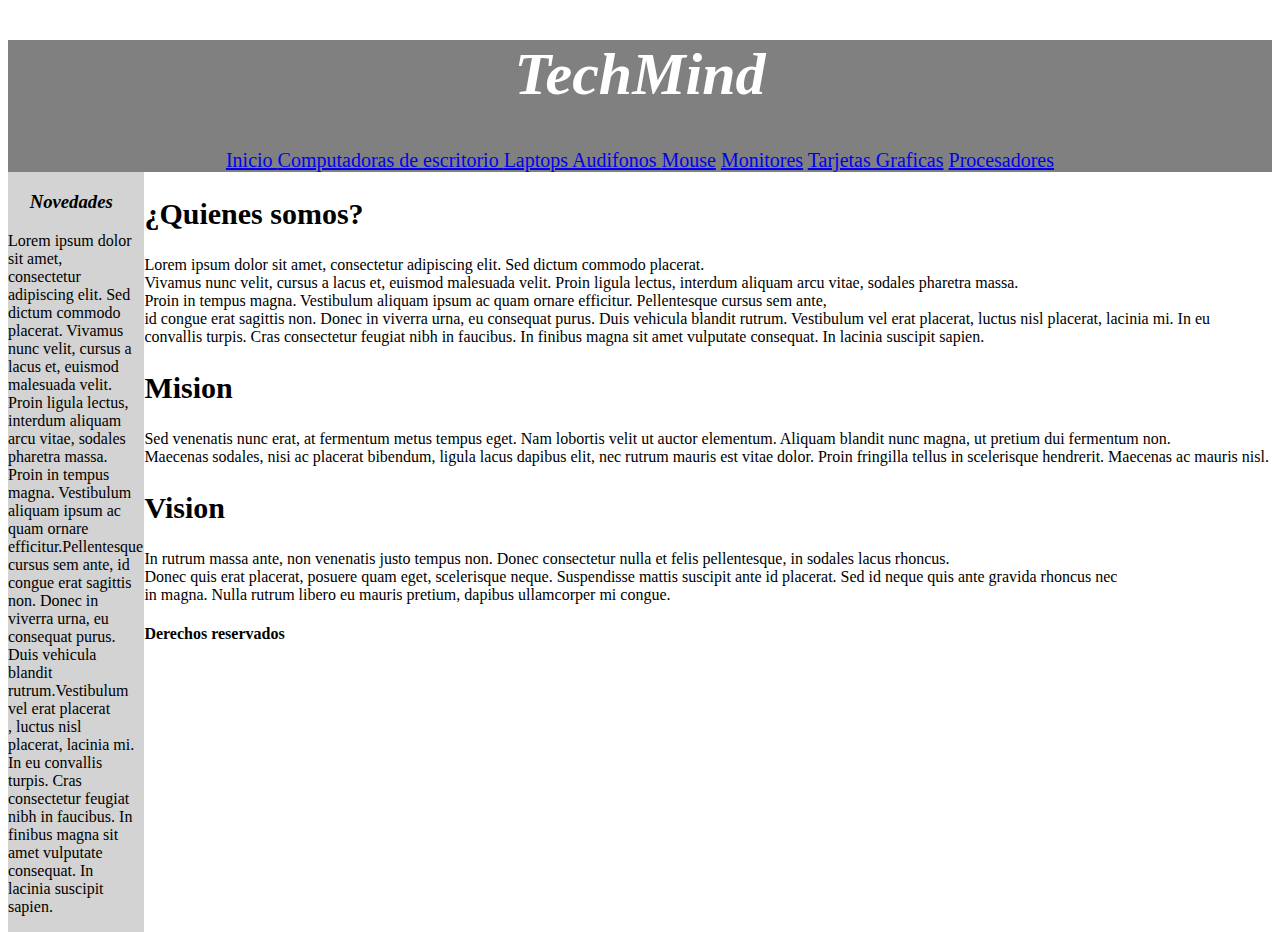
<file: src/main/resources/static/index.html>
<!DOCTYPE html>

<html>
    <head>
        <title>TechMind</title>
        <link href="css/css.css" rel = "stylesheet"/>
        <meta charset="UTF-8">
        <meta name="viewport" content="width=device-width, initial-scale=1.0">
    </head>
    <body>
        <header>
            <h1>TechMind</h1>
            <nav>
                <a href ="index.html">Inicio </a>
                <a href ="PCs.html">Computadoras de escritorio </a>
                <a href="laptops.html">Laptops </a>
                <a href ="audifonos.html">Audifonos </a>
                <a href ="mouse.html">Mouse</a>
                <a href ="monitores.html">Monitores</a>
                <a href ="tarjgrafica.html">Tarjetas Graficas</a>
                <a href ="procesadores.html">Procesadores</a>
            </nav>
        </header>
        
        <aside>
            <h3 style = "text-align: center"><em>Novedades</em></h3>
            <p>
                Lorem ipsum dolor sit amet, consectetur adipiscing elit. Sed dictum commodo placerat. 
                Vivamus nunc velit, cursus a lacus et, euismod malesuada velit. <br/>Proin ligula lectus, interdum aliquam arcu vitae, sodales pharetra massa. 
                Proin in tempus magna. Vestibulum aliquam ipsum ac quam ornare efficitur.Pellentesque cursus sem ante, id congue erat sagittis non. 
                Donec in viverra urna, eu consequat purus. Duis vehicula blandit rutrum.Vestibulum vel erat placerat<br/>, luctus nisl placerat, lacinia mi. 
                In eu convallis turpis. Cras consectetur feugiat nibh in faucibus. In finibus magna sit amet vulputate consequat. In lacinia suscipit sapien.
            </p>
        </aside>
        
        <section>
            <article>
                <h2>¿Quienes somos?</h2>
                <p>
                    Lorem ipsum dolor sit amet, consectetur adipiscing elit. Sed dictum commodo placerat. <br/>
                    Vivamus nunc velit, cursus a lacus et, euismod malesuada velit. Proin ligula lectus, interdum aliquam arcu vitae, sodales pharetra massa.<br/>
                    Proin in tempus magna. Vestibulum aliquam ipsum ac quam ornare efficitur. Pellentesque cursus sem ante,<br/>
                    id congue erat sagittis non. Donec in viverra urna, eu consequat purus. Duis vehicula blandit rutrum. Vestibulum vel erat placerat, luctus nisl placerat, lacinia mi. In eu<br/>
                    convallis turpis. Cras consectetur feugiat nibh in faucibus. In finibus magna sit amet vulputate consequat. In lacinia suscipit sapien.<br/>
                </p>

                <h2>Mision</h2>
                <p>
                    Sed venenatis nunc erat, at fermentum metus tempus eget. Nam lobortis velit ut auctor elementum. 
                    Aliquam blandit nunc magna, ut pretium dui fermentum non. <br/>Maecenas sodales, nisi ac placerat bibendum, ligula lacus dapibus elit, 
                    nec rutrum mauris est vitae dolor. Proin fringilla tellus in scelerisque hendrerit. Maecenas ac mauris nisl.
                </p>
                
                <h2>Vision</h2>
                <p>
                    In rutrum massa ante, non venenatis justo tempus non. Donec consectetur nulla et felis pellentesque, 
                    in sodales lacus rhoncus. <br/>Donec quis erat placerat, posuere quam eget, scelerisque neque. Suspendisse mattis suscipit ante id placerat. Sed id neque quis ante gravida rhoncus nec 
                    <br/>in magna. Nulla rutrum libero eu mauris pretium, dapibus ullamcorper mi congue.
                </p>

            </article>
            
        </section>
        
        <footer>
            <h4>Derechos reservados</h4>
        </footer>
    </body>
</html>
</file>
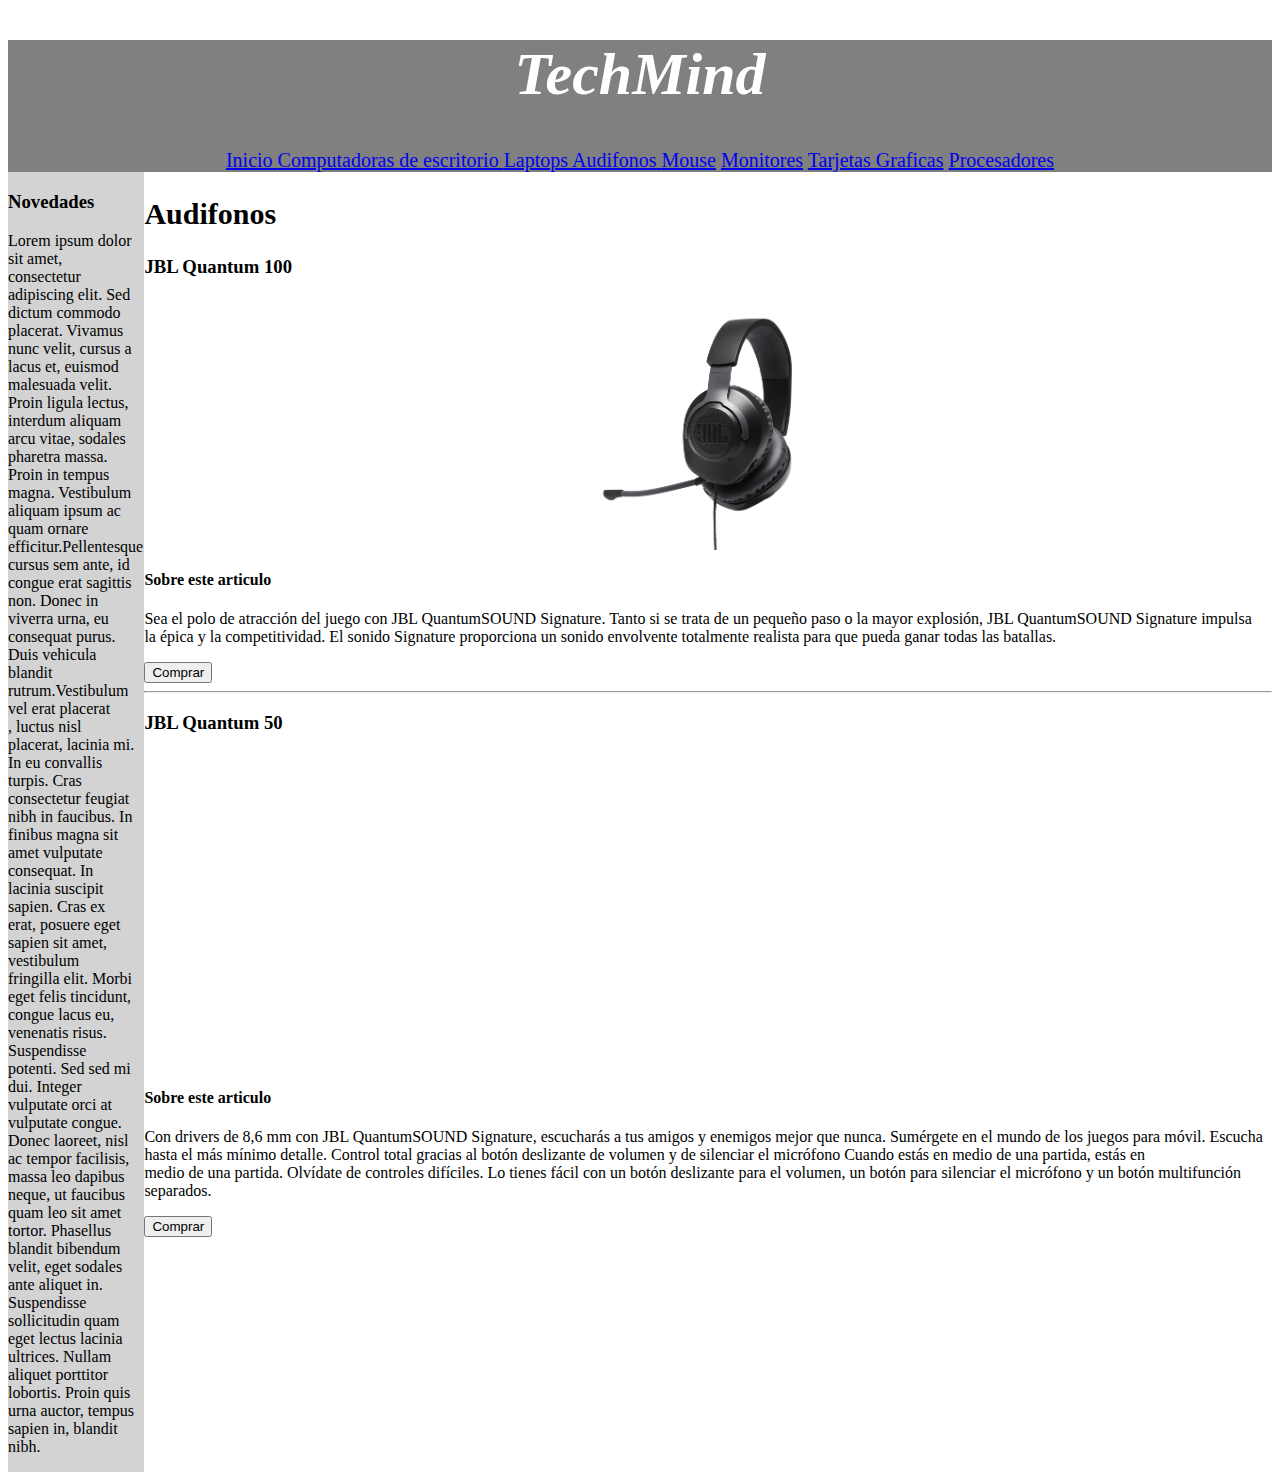
<file: src/main/resources/static/audifonos.html>
<!DOCTYPE html>
<html>
    <head>
        <title>TechMind</title>
        <link href="css/css.css" rel = "stylesheet">
        <meta charset="UTF-8">
        <meta name="viewport" content="width=device-width, initial-scale=1.0">
    </head>
    <body>
        <header>
            <h1>TechMind</h1>
            <nav>
                <a href ="index.html">Inicio </a>
                <a href ="PCs.html">Computadoras de escritorio </a>
                <a href="laptops.html">Laptops </a>
                <a href ="audifonos.html">Audifonos </a>
                <a href ="mouse.html">Mouse</a>
                <a href ="monitores.html">Monitores</a>
                <a href ="tarjgrafica.html">Tarjetas Graficas</a>
                <a href ="procesadores.html">Procesadores</a>
            </nav>
        </header>
        <aside>
            <h3>Novedades</h3>
            <p>
                Lorem ipsum dolor sit amet, consectetur adipiscing elit. Sed dictum commodo placerat. 
                Vivamus nunc velit, cursus a lacus et, euismod malesuada velit. <br/>Proin ligula lectus, interdum aliquam arcu vitae, sodales pharetra massa. 
                Proin in tempus magna. Vestibulum aliquam ipsum ac quam ornare efficitur.Pellentesque cursus sem ante, id congue erat sagittis non. 
                Donec in viverra urna, eu consequat purus. Duis vehicula blandit rutrum.Vestibulum vel erat placerat<br/>, luctus nisl placerat, lacinia mi. 
                In eu convallis turpis. Cras consectetur feugiat nibh in faucibus. In finibus magna sit amet vulputate consequat. In lacinia suscipit sapien.
                Cras ex erat, posuere eget sapien sit amet, vestibulum fringilla elit. Morbi eget felis tincidunt, congue lacus eu, venenatis risus. Suspendisse potenti. Sed sed mi dui. Integer vulputate orci at vulputate 
                congue. Donec laoreet, nisl ac tempor facilisis, massa leo dapibus neque, ut faucibus quam leo sit amet tortor. Phasellus blandit bibendum velit, eget sodales ante aliquet in. Suspendisse sollicitudin quam eget 
                lectus lacinia ultrices. Nullam aliquet porttitor lobortis. 
                Proin quis urna auctor, tempus sapien in, blandit nibh.
            </p>
        </aside>
        <section>
            <h2>Audifonos</h2>
            <article>                
                <h3>JBL Quantum 100</h3>
                <img src = "imagenes/JBL Quantum 100.png" alt = "Audifonos marca JBL Quantum 100">
                <h4>Sobre este articulo</h4>
                <p>
                    Sea el polo de atracción del juego con JBL QuantumSOUND Signature.
                    Tanto si se trata de un pequeño paso o la mayor explosión, JBL QuantumSOUND Signature impulsa<br/> 
                    la épica y la competitividad. El sonido Signature proporciona un sonido envolvente totalmente realista para que pueda ganar todas las batallas.
                </p>
                <label> </label> <input type = "button" value = "Comprar" id = "button"><br>
                <hr>
            </article>
            
            <article>
                <h3>JBL Quantum 50</h3>
                <div align = "center">
                    <iframe width="560" height="315" src="https://www.youtube.com/embed/TCWW8-mPzNs" title="YouTube video player" frameborder="0" allow="accelerometer; autoplay; clipboard-write; encrypted-media; gyroscope; picture-in-picture; web-share" allowfullscreen align = "middle"></iframe>
                </div>
                <h4>Sobre este articulo</h4>
                <p>
                    Con drivers de 8,6 mm con JBL QuantumSOUND Signature, escucharás a tus amigos y enemigos mejor que nunca. Sumérgete en el mundo de los juegos para móvil. Escucha<br/> 
                    hasta el más mínimo detalle. Control total gracias al botón deslizante de volumen y de silenciar el micrófono
                    Cuando estás en medio de una partida, estás en <br/>
                    medio de una partida. Olvídate de controles difíciles. Lo tienes fácil con un botón deslizante para el volumen, un botón para silenciar el micrófono y un botón multifunción separados.
                </p>
                <label> </label> <input type = "button" value = "Comprar" id = "button"><br>
            </article>
        </section>
    </body>
</html>
</file>
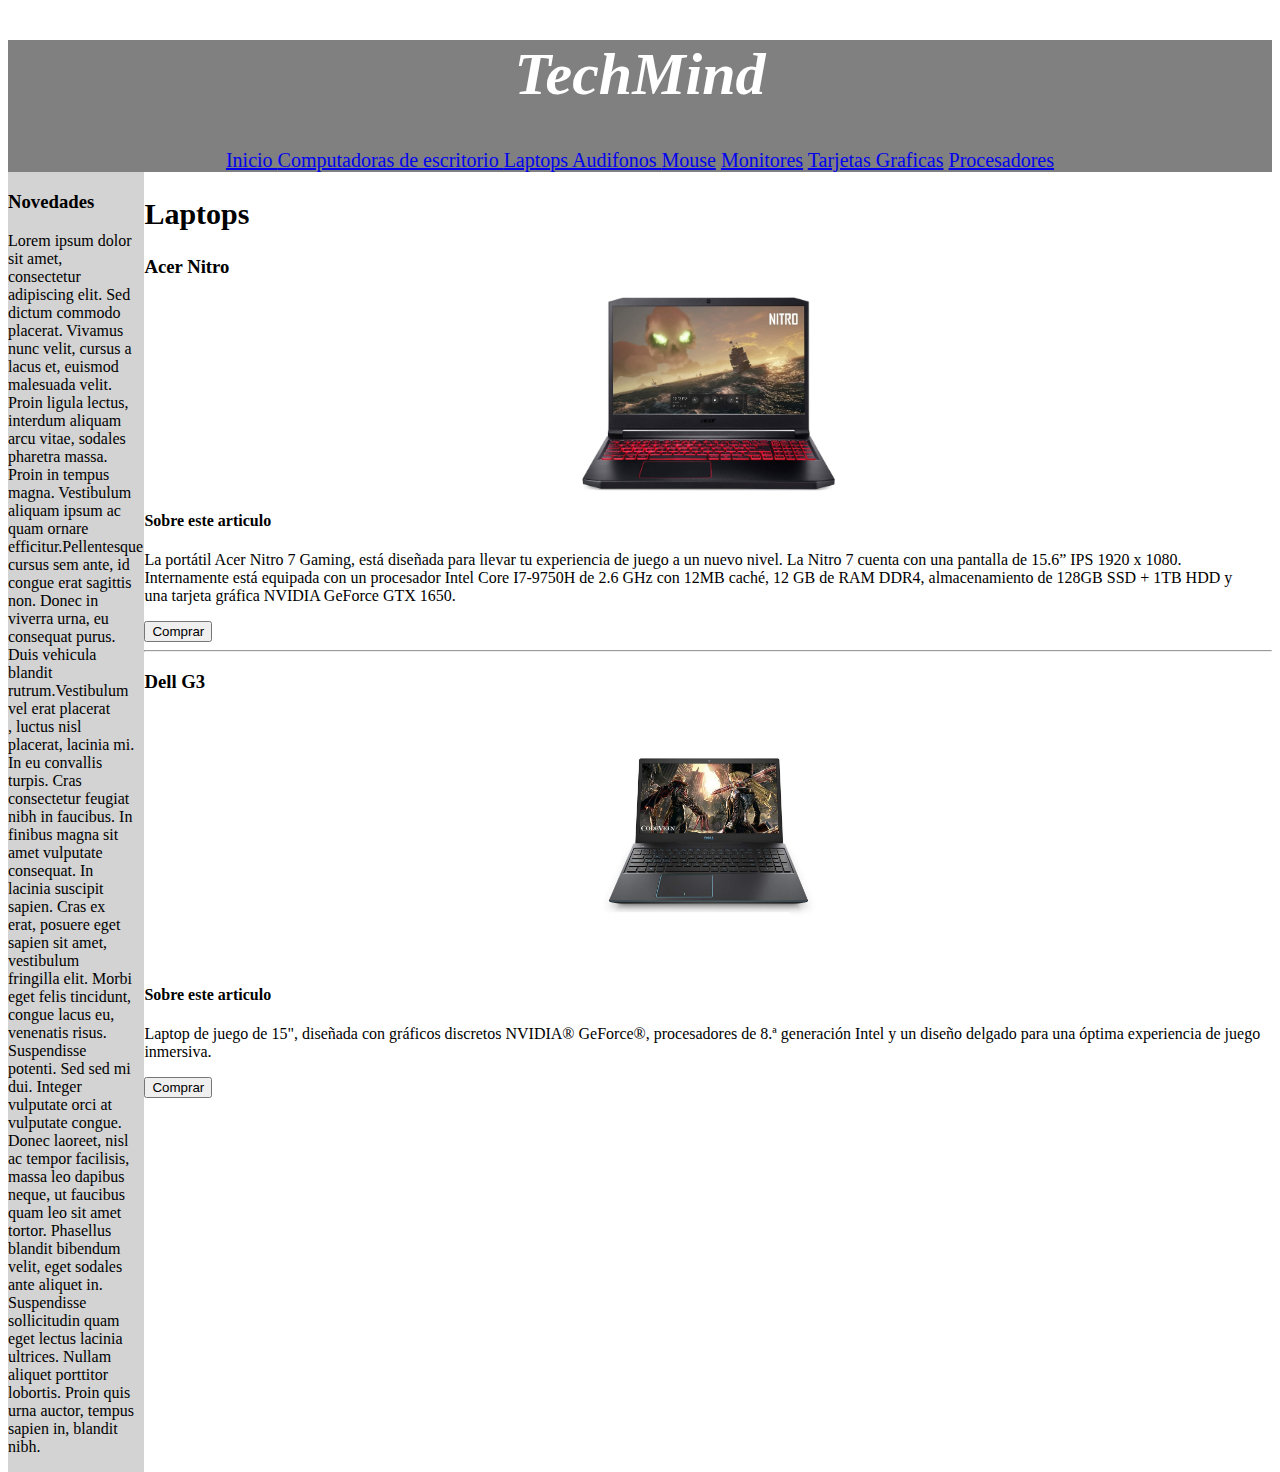
<file: src/main/resources/static/laptops.html>
<!DOCTYPE html>

<html>
    <head>
        <title>TechMind</title>
        <link href="css/css.css" rel = "stylesheet"/>
        <meta charset="UTF-8">
        <meta name="viewport" content="width=device-width, initial-scale=1.0">
    </head>
    <body>
        <header>
            <h1>TechMind</h1>
            <nav>
                <a href ="index.html">Inicio </a>
                <a href ="PCs.html">Computadoras de escritorio </a>
                <a href="laptops.html">Laptops </a>
                <a href ="audifonos.html">Audifonos </a>
                <a href ="mouse.html">Mouse</a>
                <a href ="monitores.html">Monitores</a>
                <a href ="tarjgrafica.html">Tarjetas Graficas</a>
                <a href ="procesadores.html">Procesadores</a>
            </nav>
        </header>
        <aside>
            <h3>Novedades</h3>
            <p>
                Lorem ipsum dolor sit amet, consectetur adipiscing elit. Sed dictum commodo placerat. 
                Vivamus nunc velit, cursus a lacus et, euismod malesuada velit. <br/>Proin ligula lectus, interdum aliquam arcu vitae, sodales pharetra massa. 
                Proin in tempus magna. Vestibulum aliquam ipsum ac quam ornare efficitur.Pellentesque cursus sem ante, id congue erat sagittis non. 
                Donec in viverra urna, eu consequat purus. Duis vehicula blandit rutrum.Vestibulum vel erat placerat<br/>, luctus nisl placerat, lacinia mi. 
                In eu convallis turpis. Cras consectetur feugiat nibh in faucibus. In finibus magna sit amet vulputate consequat. In lacinia suscipit sapien.
                Cras ex erat, posuere eget sapien sit amet, vestibulum fringilla elit. Morbi eget felis tincidunt, congue lacus eu, venenatis risus. Suspendisse potenti. Sed sed mi dui. Integer vulputate orci at vulputate 
                congue. Donec laoreet, nisl ac tempor facilisis, massa leo dapibus neque, ut faucibus quam leo sit amet tortor. Phasellus blandit bibendum velit, eget sodales ante aliquet in. Suspendisse sollicitudin quam eget 
                lectus lacinia ultrices. Nullam aliquet porttitor lobortis. 
                Proin quis urna auctor, tempus sapien in, blandit nibh.
            </p>
        </aside>
        <section>
            <article>
                <h2>Laptops</h2>
                <h3>Acer Nitro</h3>
                <img src = "imagenes/Acer Nitro.jpg" alt = "Laptop Acer Nitro">
                <h4>Sobre este articulo</h4>
                <p>
                    La portátil Acer Nitro 7 Gaming, está diseñada para llevar tu experiencia de juego a un nuevo nivel. La Nitro 7 cuenta con una pantalla de 15.6” IPS 1920 x 1080. <br/>Internamente está equipada 
                    con un procesador Intel Core I7-9750H de 2.6 GHz con 12MB caché, 12 GB de RAM DDR4, 
                    almacenamiento de 128GB SSD + 1TB HDD y <br/>una tarjeta gráfica NVIDIA GeForce GTX 1650.
                </p>
                <label> </label><input type="button" value="Comprar" id="button"><br>
                <hr>
            </article>
            
            <article>
                <h3>Dell G3</h3>
                <img src = "imagenes/Dell G3.jpg" alt = "Laptop Dell G3">
                <h4>Sobre este articulo</h4>
                <p>
                    Laptop de juego de 15", diseñada con gráficos discretos NVIDIA® GeForce®, procesadores de 8.ª generación Intel y un diseño delgado para una óptima experiencia de juego inmersiva.
                </p>
                <label> </label> <input type = "button" value = "Comprar" id = "button"><br>
            </article>
        </section>
    </body>
</html>
</file>
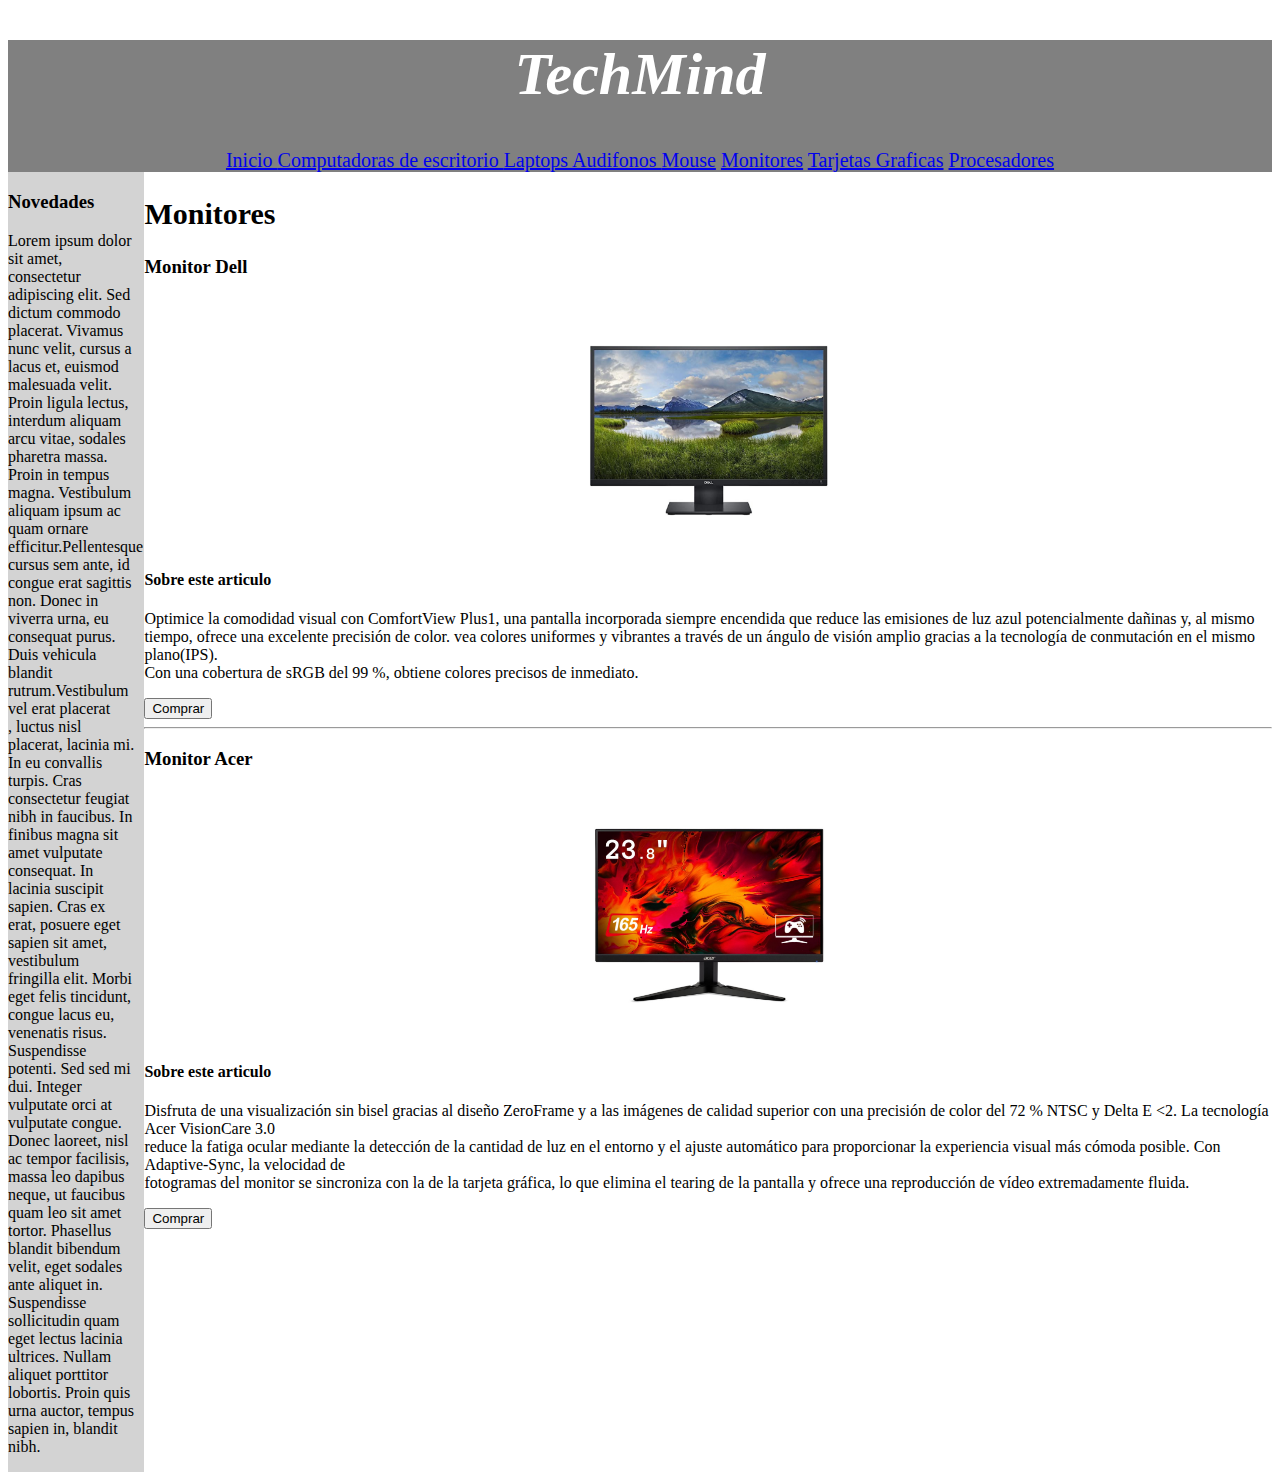
<file: src/main/resources/static/monitores.html>
<!DOCTYPE html>

<html>
    <head>
        <title>TechMind</title>
        <link href = "css/css.css" rel = "stylesheet">
        <meta charset="UTF-8">
        <meta name="viewport" content="width=device-width, initial-scale=1.0">
    </head>
    <body>
        <header>
            <h1>TechMind</h1>
            <nav>
                <a href ="index.html">Inicio </a>
                <a href ="PCs.html">Computadoras de escritorio </a>
                <a href="laptops.html">Laptops </a>
                <a href ="audifonos.html">Audifonos </a>
                <a href ="mouse.html">Mouse</a>
                <a href ="monitores.html">Monitores</a>
                <a href ="tarjgrafica.html">Tarjetas Graficas</a>
                <a href ="procesadores.html">Procesadores</a>
            </nav>
        </header>
        <aside>
            <h3>Novedades</h3>
            <p>
                Lorem ipsum dolor sit amet, consectetur adipiscing elit. Sed dictum commodo placerat. 
                Vivamus nunc velit, cursus a lacus et, euismod malesuada velit. <br/>Proin ligula lectus, interdum aliquam arcu vitae, sodales pharetra massa. 
                Proin in tempus magna. Vestibulum aliquam ipsum ac quam ornare efficitur.Pellentesque cursus sem ante, id congue erat sagittis non. 
                Donec in viverra urna, eu consequat purus. Duis vehicula blandit rutrum.Vestibulum vel erat placerat<br/>, luctus nisl placerat, lacinia mi. 
                In eu convallis turpis. Cras consectetur feugiat nibh in faucibus. In finibus magna sit amet vulputate consequat. In lacinia suscipit sapien.
                Cras ex erat, posuere eget sapien sit amet, vestibulum fringilla elit. Morbi eget felis tincidunt, congue lacus eu, venenatis risus. Suspendisse potenti. Sed sed mi dui. Integer vulputate orci at vulputate 
                congue. Donec laoreet, nisl ac tempor facilisis, massa leo dapibus neque, ut faucibus quam leo sit amet tortor. Phasellus blandit bibendum velit, eget sodales ante aliquet in. Suspendisse sollicitudin quam eget 
                lectus lacinia ultrices. Nullam aliquet porttitor lobortis. 
                Proin quis urna auctor, tempus sapien in, blandit nibh.
            </p>
        </aside>
        <section>
            <h2>Monitores</h2>
            <article>
                <h3>Monitor Dell</h3>
                <img src = "imagenes/Monitor Dell.png" alt = "Monitor Dell">
                <h4>Sobre este articulo</h4>
                <p>
                    Optimice la comodidad visual con ComfortView Plus1, una pantalla incorporada siempre encendida que reduce las emisiones de luz azul potencialmente dañinas y, al mismo<br/>
                    tiempo, ofrece una excelente precisión de color. vea colores uniformes y vibrantes a través de un ángulo de visión amplio gracias a la tecnología de conmutación en el mismo plano(IPS).<br/>
                    Con una cobertura de sRGB del 99 %, obtiene colores precisos de inmediato.
                </p>
                <input type="submit" value="Comprar" name="Comprar" />
            </article>
            <hr>
            <article>
                <h3>Monitor Acer</h3>
                <img src = "imagenes/Monitor Acer.jpg" alt = "Monitor Acer">
                <h4>Sobre este articulo</h4>
                <p>
                    Disfruta de una visualización sin bisel gracias al diseño ZeroFrame y a las imágenes de calidad superior con una precisión de color del 72 % NTSC y Delta E <2. La tecnología Acer VisionCare 3.0 <br/>
                    reduce la fatiga ocular mediante la detección de la cantidad de luz en el entorno y el ajuste automático para proporcionar la experiencia visual más cómoda posible. Con Adaptive-Sync, la velocidad de<br/>
                    fotogramas del monitor se sincroniza con la de la tarjeta gráfica, lo que elimina el tearing de la pantalla y ofrece una reproducción de vídeo extremadamente fluida.
                </p>
                <input type="submit" value="Comprar" name="Comprar" />
            </article>
        </section>
    </body>
</html>
</file>
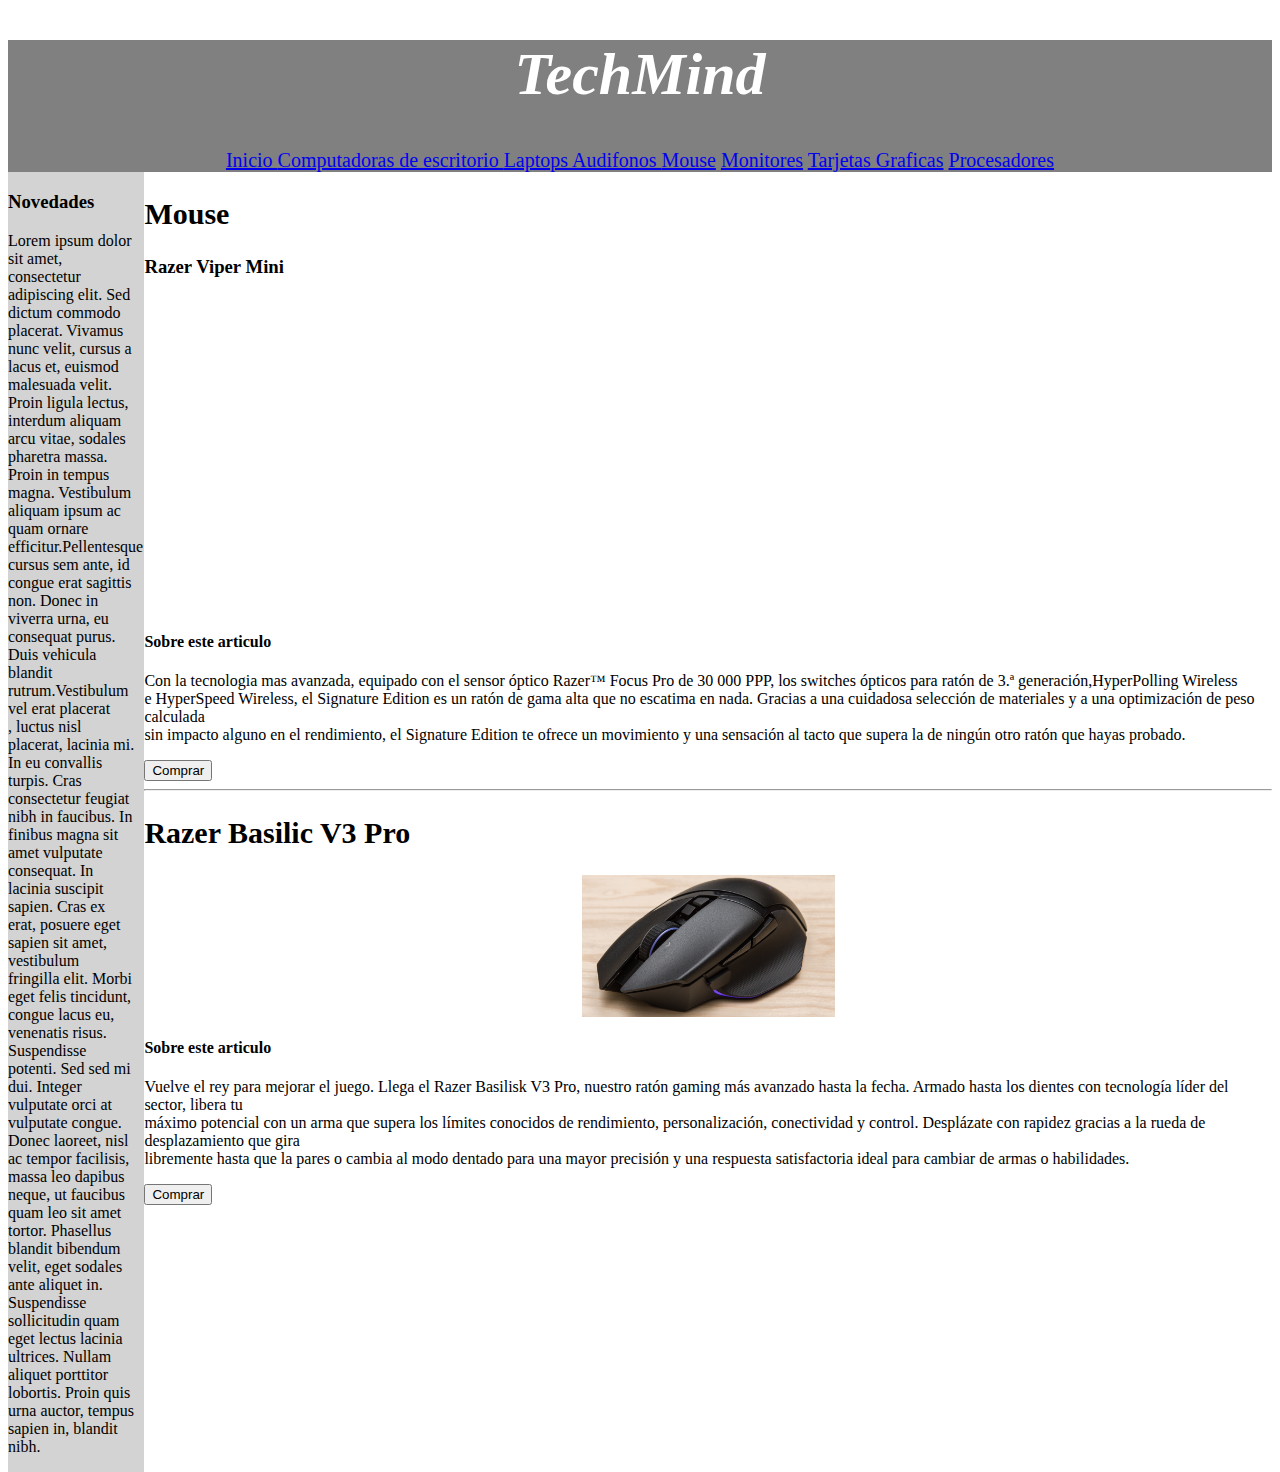
<file: src/main/resources/static/mouse.html>
<!DOCTYPE html>

<html>
    <head>
        <title>TechMind</title>
        <link href = "css/css.css" rel = "stylesheet">
        <meta charset="UTF-8">
        <meta name="viewport" content="width=device-width, initial-scale=1.0">
    </head>
    <body>
        <header>
            <h1>TechMind</h1>
            <nav>
                <a href ="index.html">Inicio </a>
                <a href ="PCs.html">Computadoras de escritorio </a>
                <a href="laptops.html">Laptops </a>
                <a href ="audifonos.html">Audifonos </a>
                <a href ="mouse.html">Mouse</a>
                <a href ="monitores.html">Monitores</a>
                <a href ="tarjgrafica.html">Tarjetas Graficas</a>
                <a href ="procesadores.html">Procesadores</a>
            </nav>
        </header>
        <aside>
            <h3>Novedades</h3>
            <p>
                Lorem ipsum dolor sit amet, consectetur adipiscing elit. Sed dictum commodo placerat. 
                Vivamus nunc velit, cursus a lacus et, euismod malesuada velit. <br/>Proin ligula lectus, interdum aliquam arcu vitae, sodales pharetra massa. 
                Proin in tempus magna. Vestibulum aliquam ipsum ac quam ornare efficitur.Pellentesque cursus sem ante, id congue erat sagittis non. 
                Donec in viverra urna, eu consequat purus. Duis vehicula blandit rutrum.Vestibulum vel erat placerat<br/>, luctus nisl placerat, lacinia mi. 
                In eu convallis turpis. Cras consectetur feugiat nibh in faucibus. In finibus magna sit amet vulputate consequat. In lacinia suscipit sapien.
                Cras ex erat, posuere eget sapien sit amet, vestibulum fringilla elit. Morbi eget felis tincidunt, congue lacus eu, venenatis risus. Suspendisse potenti. Sed sed mi dui. Integer vulputate orci at vulputate 
                congue. Donec laoreet, nisl ac tempor facilisis, massa leo dapibus neque, ut faucibus quam leo sit amet tortor. Phasellus blandit bibendum velit, eget sodales ante aliquet in. Suspendisse sollicitudin quam eget 
                lectus lacinia ultrices. Nullam aliquet porttitor lobortis. 
                Proin quis urna auctor, tempus sapien in, blandit nibh.
            </p>
        </aside>
        <section>
            <h2>Mouse</h2>
            <article>
                <h3>Razer Viper Mini</h3>
                <div align = "center">
                    <iframe width="560" height="315" src="https://www.youtube.com/embed/u6XBhNWC1b4" title="YouTube video player" frameborder="0" allow="accelerometer; autoplay; clipboard-write; encrypted-media; gyroscope; picture-in-picture; web-share" allowfullscreen align = "middle"></iframe>
                </div>
                <h4>Sobre este articulo</h4>
                <p>
                    Con la tecnologia mas avanzada, equipado con el sensor óptico Razer™ Focus Pro de 30 000 PPP, los switches ópticos para ratón de 3.ª generación,HyperPolling Wireless<br/> 
                    e HyperSpeed Wireless, el Signature Edition es un ratón de gama alta que no escatima en nada. Gracias a una cuidadosa selección de materiales y a una optimización de peso calculada <br/>
                    sin impacto alguno en el rendimiento, el Signature Edition te ofrece un movimiento y una sensación al tacto que supera la de ningún otro ratón que hayas probado.
                </p>
                <label> </label> <input type = "button" value = "Comprar" id = "button"><br>
                <hr>
            </article>
            <article>
                <h2>Razer Basilic V3 Pro</h2>
                <img src = "imagenes/Basilik V3 Pro.jpg" alt = "Mouse Razer Basilic V3 Pro">
                <h4>Sobre este articulo</h4>
                <p>
                    Vuelve el rey para mejorar el juego. Llega el Razer Basilisk V3 Pro, nuestro ratón gaming más avanzado hasta la fecha. Armado hasta los dientes con tecnología líder del sector, libera tu<br/> 
                    máximo potencial con un arma que supera los límites conocidos de rendimiento, personalización, conectividad y control. Desplázate con rapidez gracias a la rueda de desplazamiento que gira <br/>
                    libremente hasta que la pares o cambia al modo dentado para una mayor precisión y una respuesta satisfactoria ideal para cambiar de armas o habilidades.
                </p>
                <label> </label> <input type = "button" value = "Comprar" id = "button"><br>
            </article>
        </section>
    </body>
</html>
</file>
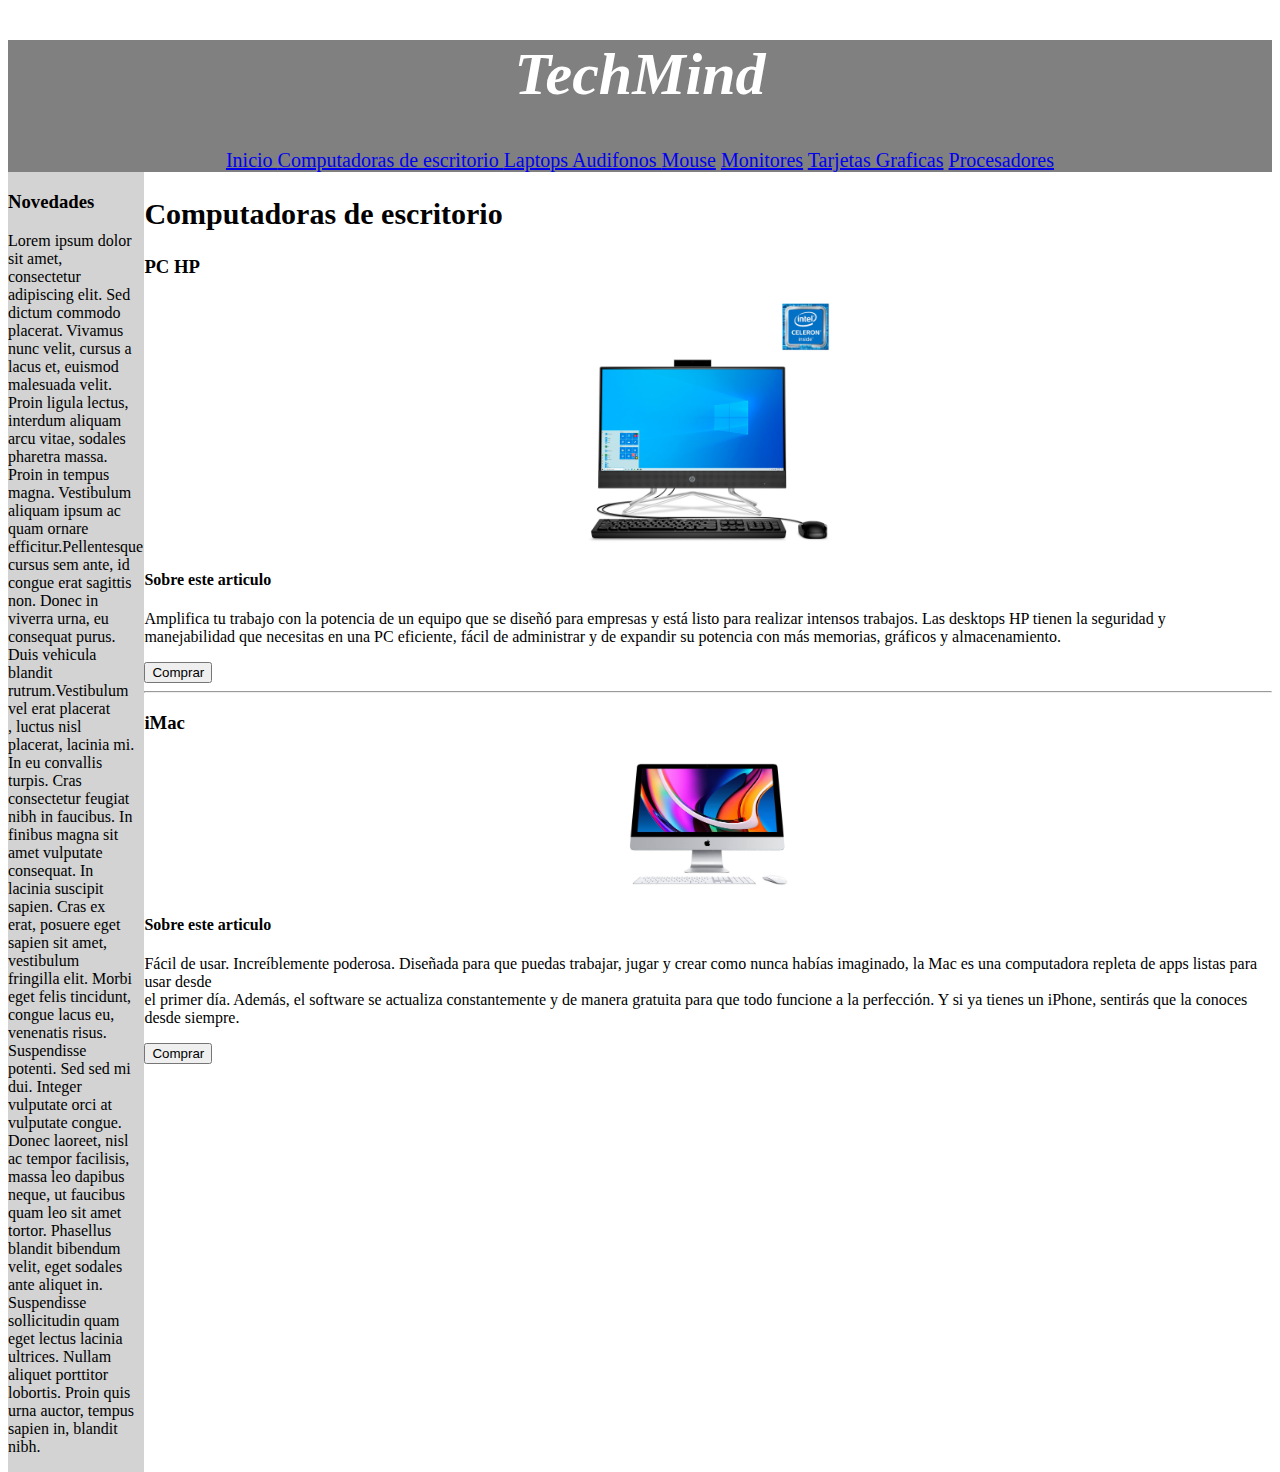
<file: src/main/resources/static/PCs.html>
<!DOCTYPE html>

<html>
    <head>
        <title>TechMind</title>
        <link href="css/css.css" rel = "stylesheet"/>
        <meta charset="UTF-8">
        <meta name="viewport" content="width=device-width, initial-scale=1.0">
    </head>
    <body>
        <header>
            <h1>TechMind</h1>
            <nav>
                <a href ="index.html">Inicio </a>
                <a href ="PCs.html">Computadoras de escritorio </a>
                <a href="laptops.html">Laptops </a>
                <a href ="audifonos.html">Audifonos </a>
                <a href ="mouse.html">Mouse</a>
                <a href ="monitores.html">Monitores</a>
                <a href ="tarjgrafica.html">Tarjetas Graficas</a>
                <a href ="procesadores.html">Procesadores</a>
            </nav>
        </header>
        <aside>
            <h3>Novedades</h3>
            <p>
                Lorem ipsum dolor sit amet, consectetur adipiscing elit. Sed dictum commodo placerat. 
                Vivamus nunc velit, cursus a lacus et, euismod malesuada velit. <br/>Proin ligula lectus, interdum aliquam arcu vitae, sodales pharetra massa. 
                Proin in tempus magna. Vestibulum aliquam ipsum ac quam ornare efficitur.Pellentesque cursus sem ante, id congue erat sagittis non. 
                Donec in viverra urna, eu consequat purus. Duis vehicula blandit rutrum.Vestibulum vel erat placerat<br/>, luctus nisl placerat, lacinia mi. 
                In eu convallis turpis. Cras consectetur feugiat nibh in faucibus. In finibus magna sit amet vulputate consequat. In lacinia suscipit sapien.
                Cras ex erat, posuere eget sapien sit amet, vestibulum fringilla elit. Morbi eget felis tincidunt, congue lacus eu, venenatis risus. Suspendisse potenti. Sed sed mi dui. Integer vulputate orci at vulputate 
                congue. Donec laoreet, nisl ac tempor facilisis, massa leo dapibus neque, ut faucibus quam leo sit amet tortor. Phasellus blandit bibendum velit, eget sodales ante aliquet in. Suspendisse sollicitudin quam eget 
                lectus lacinia ultrices. Nullam aliquet porttitor lobortis. 
                Proin quis urna auctor, tempus sapien in, blandit nibh.
            </p>
        </aside>
        <section>
            <article>
                <h2>Computadoras de escritorio</h2>
                <h3>PC HP</h3>
                <img src="imagenes/PC HP.jpeg" alt="PC marca HP" width = "250"/>
                <h4>Sobre este articulo</h4>
                <p>
                    Amplifica tu trabajo con la potencia de un equipo que se diseñó para empresas y está listo para realizar intensos trabajos. 
                    Las desktops HP tienen la seguridad y <br/>manejabilidad que necesitas en una PC eficiente, 
                    fácil de administrar y de expandir su potencia con más memorias, 
                    gráficos y almacenamiento.
                </p>
                <form action="#">
                <label> </label><input type="button" value="Comprar" id="button"><br>
                <hr>
                <h3>iMac</h3> 
                    <img src = "imagenes/PC Mac.jpg" alt = "Pc marca Apple" width="350">
                    <h4>Sobre este articulo</h4>
                    <p>
                        Fácil de usar. Increíblemente poderosa. Diseñada para que puedas trabajar, jugar y crear como nunca habías imaginado, la Mac es una computadora repleta de apps listas para usar desde <br/>
                        el primer día. Además, el software se actualiza constantemente y de manera gratuita para que todo funcione a la perfección. Y si ya tienes un iPhone, sentirás que la conoces desde siempre.
                    </p>
                    <label> </label><input type="button" value="Comprar" id="button"><br>
            </article>
        </section>
    </body>
</html>
</file>
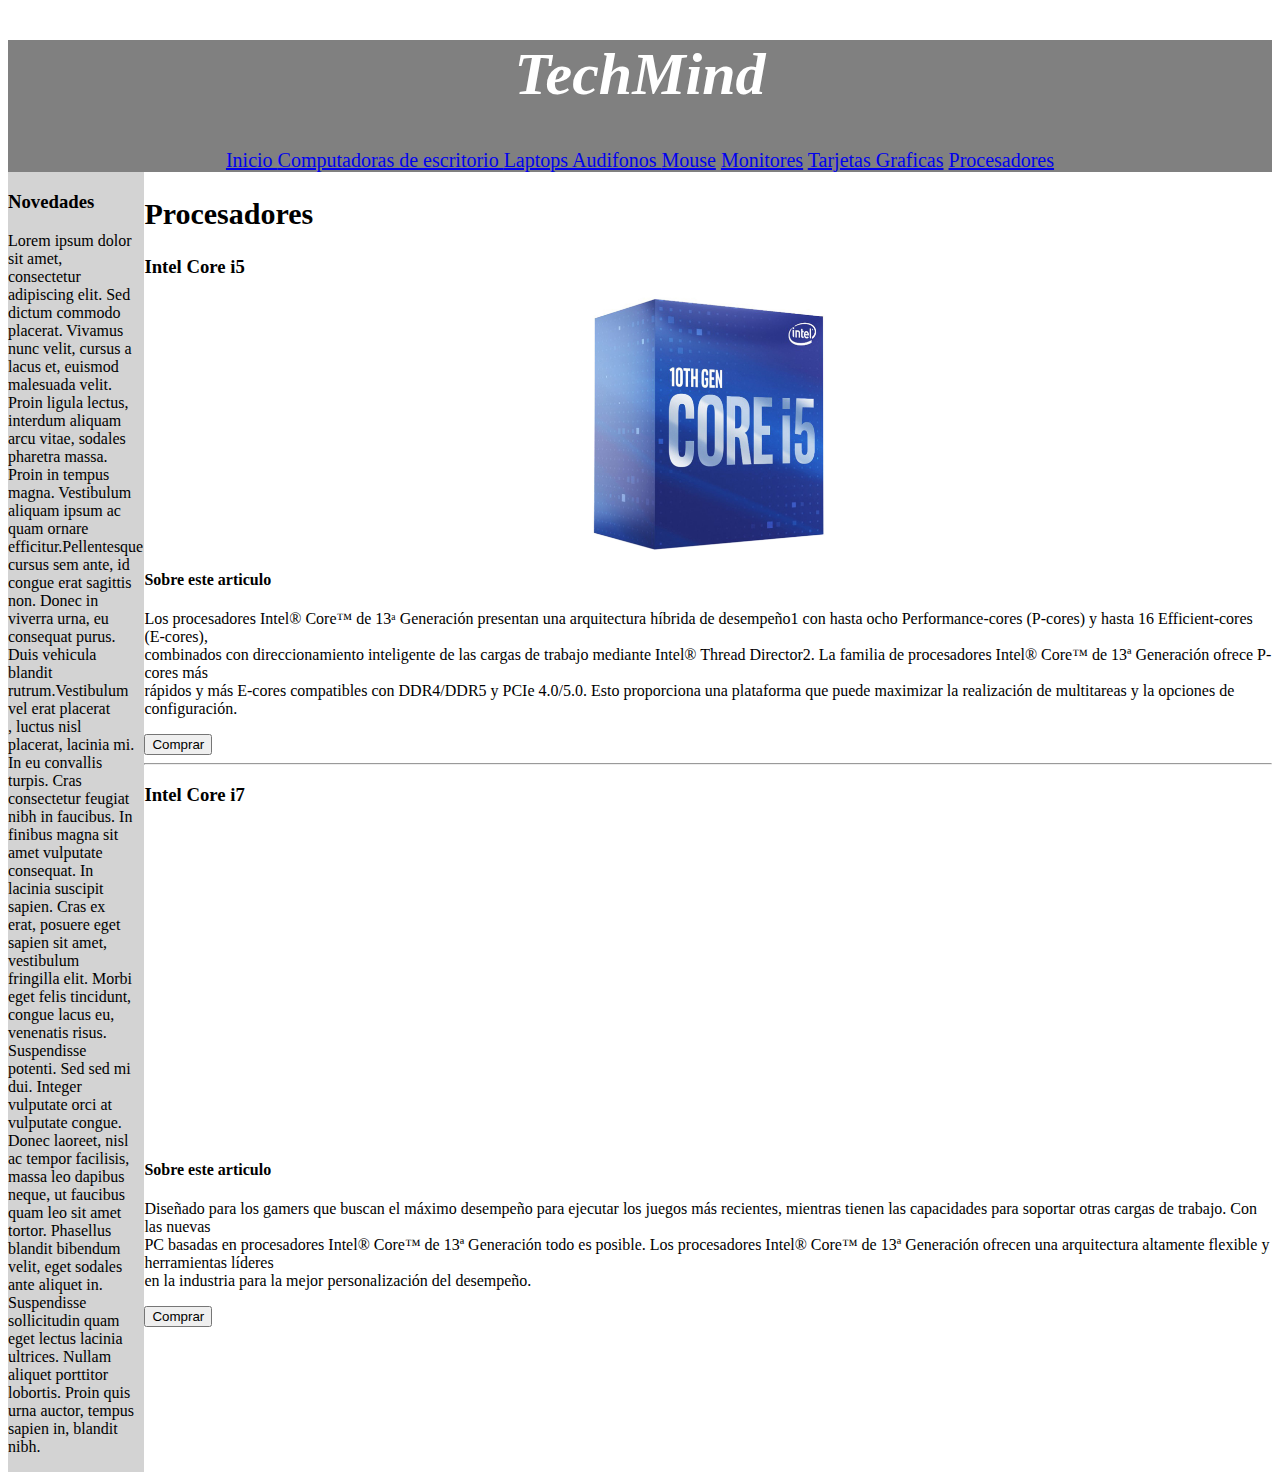
<file: src/main/resources/static/procesadores.html>
<!DOCTYPE html>

<html>
    <head>
        <title>TechMind</title>
        <link href = "css/css.css" rel = "stylesheet">
        <meta charset="UTF-8">
        <meta name="viewport" content="width=device-width, initial-scale=1.0">
    </head>
    <body>
        <body>
        <header>
            <h1>TechMind</h1>
            <nav>
                <a href ="index.html">Inicio </a>
                <a href ="PCs.html">Computadoras de escritorio </a>
                <a href="laptops.html">Laptops </a>
                <a href ="audifonos.html">Audifonos </a>
                <a href ="mouse.html">Mouse</a>
                <a href ="monitores.html">Monitores</a>
                <a href ="tarjgrafica.html">Tarjetas Graficas</a>
                <a href ="procesadores.html">Procesadores</a>
            </nav>
        </header>
        <aside>
            <h3>Novedades</h3>
            <p>
                Lorem ipsum dolor sit amet, consectetur adipiscing elit. Sed dictum commodo placerat. 
                Vivamus nunc velit, cursus a lacus et, euismod malesuada velit. <br/>Proin ligula lectus, interdum aliquam arcu vitae, sodales pharetra massa. 
                Proin in tempus magna. Vestibulum aliquam ipsum ac quam ornare efficitur.Pellentesque cursus sem ante, id congue erat sagittis non. 
                Donec in viverra urna, eu consequat purus. Duis vehicula blandit rutrum.Vestibulum vel erat placerat<br/>, luctus nisl placerat, lacinia mi. 
                In eu convallis turpis. Cras consectetur feugiat nibh in faucibus. In finibus magna sit amet vulputate consequat. In lacinia suscipit sapien.
                Cras ex erat, posuere eget sapien sit amet, vestibulum fringilla elit. Morbi eget felis tincidunt, congue lacus eu, venenatis risus. Suspendisse potenti. Sed sed mi dui. Integer vulputate orci at vulputate 
                congue. Donec laoreet, nisl ac tempor facilisis, massa leo dapibus neque, ut faucibus quam leo sit amet tortor. Phasellus blandit bibendum velit, eget sodales ante aliquet in. Suspendisse sollicitudin quam eget 
                lectus lacinia ultrices. Nullam aliquet porttitor lobortis. 
                Proin quis urna auctor, tempus sapien in, blandit nibh.
            </p>
        </aside>
        <section>
            <article>
                <h2>Procesadores</h2>
                <h3>Intel Core i5</h3>
                <img src="imagenes/intel core i5.jpg" alt="Procesador intel Core i5"/>
                <h4>Sobre este articulo</h4>
                <p>
                    Los procesadores Intel® Core™ de 13ᵃ Generación presentan una arquitectura híbrida de desempeño1 con hasta ocho Performance-cores (P-cores) y hasta 16 Efficient-cores (E-cores),<br/>
                    combinados con direccionamiento inteligente de las cargas de trabajo mediante Intel® Thread Director2. La familia de procesadores Intel® Core™ de 13ª Generación ofrece P-cores más<br/>
                    rápidos y más E-cores compatibles con DDR4/DDR5 y PCIe 4.0/5.0. Esto proporciona una plataforma que puede maximizar la realización de multitareas y la opciones de configuración.
                </p>
                <input type="button" value = "Comprar">
            </article>
            <hr>
            <article>
                <h3>Intel Core i7</h3>
                <div align = "center">
                    <iframe width="560" height="315" src="https://www.youtube.com/embed/QSHBzSkhYWU" title="YouTube video player" frameborder="0" allow="accelerometer; autoplay; clipboard-write; encrypted-media; gyroscope; picture-in-picture; web-share" allowfullscreen align = "middle"></iframe>
                </div>
                <h4>Sobre este articulo</h4>
                <p>
                    Diseñado para los gamers que buscan el máximo desempeño para ejecutar los juegos más recientes, mientras tienen las capacidades para soportar otras cargas de trabajo. Con las nuevas<br/> 
                    PC basadas en procesadores Intel® Core™ de 13ª Generación todo es posible. Los procesadores Intel® Core™ de 13ª Generación ofrecen una arquitectura altamente flexible y herramientas líderes<br/>
                    en la industria para la mejor personalización del desempeño.
                </p>
                <input type="button" value = "Comprar">
            </article>
        </section>
    </body>
</html>
</file>
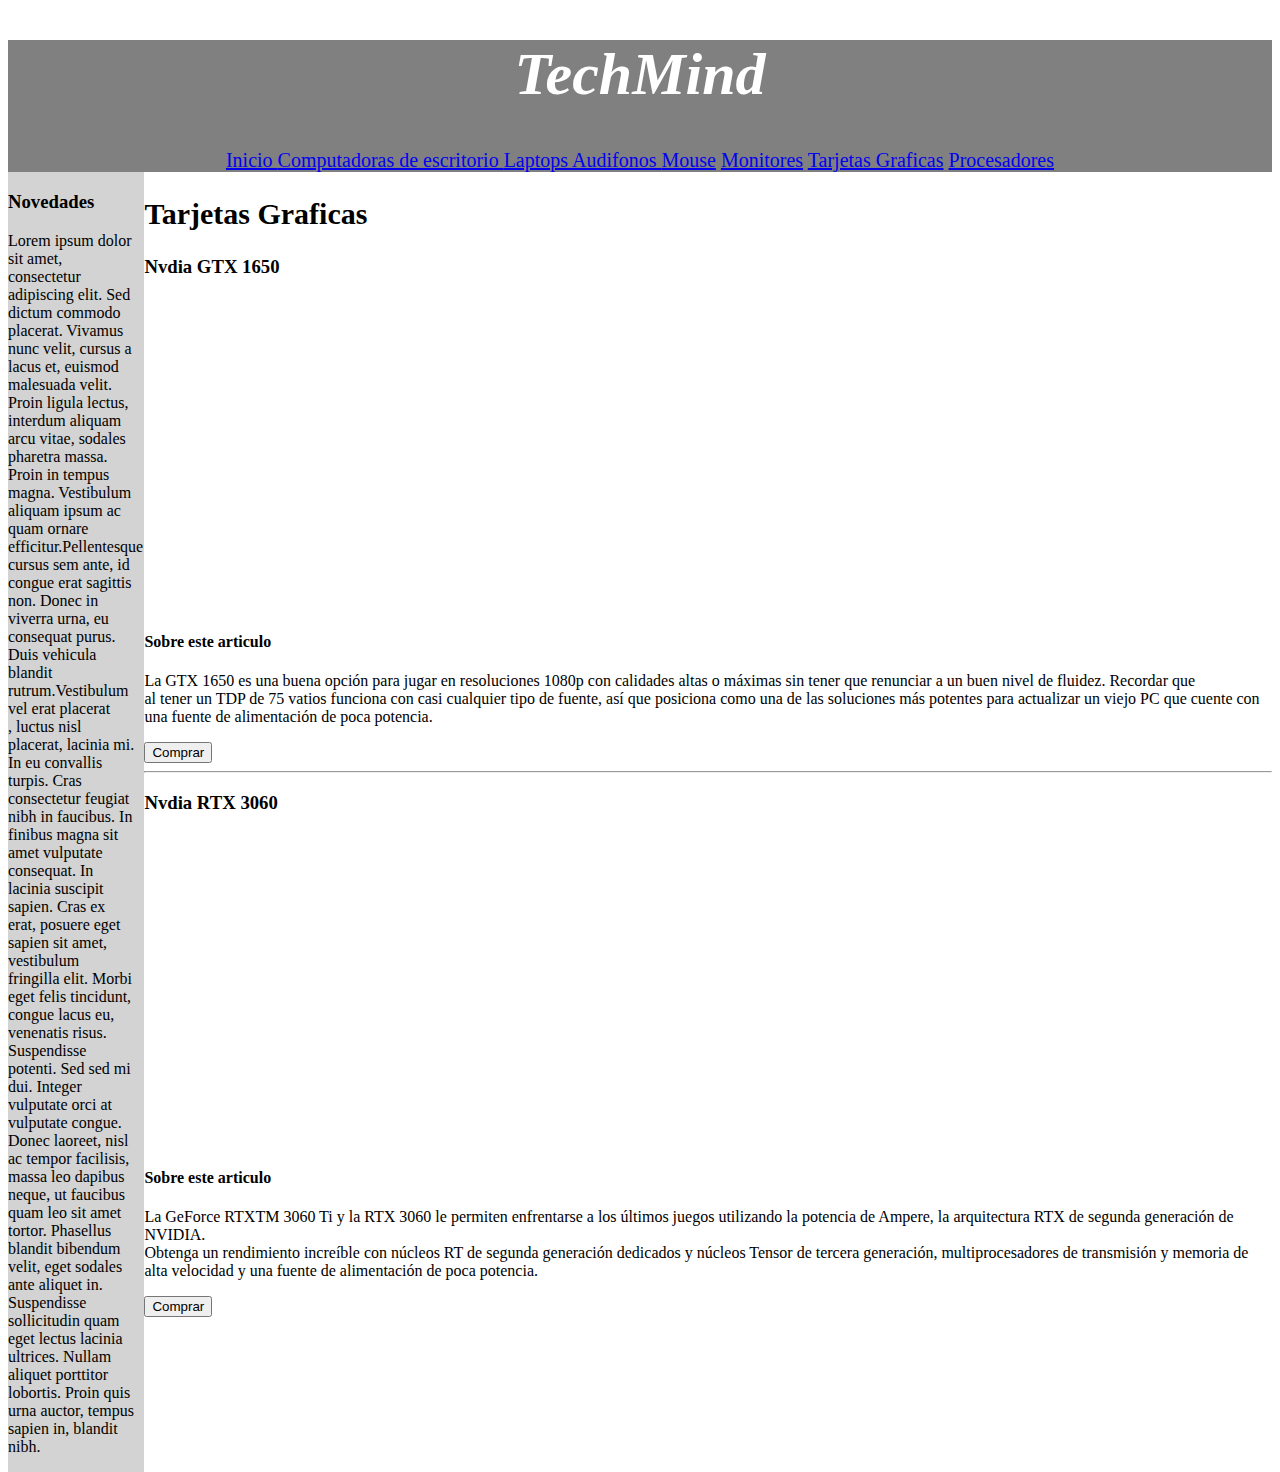
<file: src/main/resources/static/tarjgrafica.html>
<!DOCTYPE html>

<html>
    <head>
        <title>TechMind</title>
        <link href = "css/css.css" rel = "stylesheet">
        <meta charset="UTF-8">
        <meta name="viewport" content="width=device-width, initial-scale=1.0">
    </head>
    <body>
        <header>
            <h1>TechMind</h1>
            <nav>
                <a href ="index.html">Inicio </a>
                <a href ="PCs.html">Computadoras de escritorio </a>
                <a href="laptops.html">Laptops </a>
                <a href ="audifonos.html">Audifonos </a>
                <a href ="mouse.html">Mouse</a>
                <a href ="monitores.html">Monitores</a>
                <a href ="tarjgrafica.html">Tarjetas Graficas</a>
                <a href ="procesadores.html">Procesadores</a>
            </nav>
        </header>
        <aside>
            <h3>Novedades</h3>
            <p>
                Lorem ipsum dolor sit amet, consectetur adipiscing elit. Sed dictum commodo placerat. 
                Vivamus nunc velit, cursus a lacus et, euismod malesuada velit. <br/>Proin ligula lectus, interdum aliquam arcu vitae, sodales pharetra massa. 
                Proin in tempus magna. Vestibulum aliquam ipsum ac quam ornare efficitur.Pellentesque cursus sem ante, id congue erat sagittis non. 
                Donec in viverra urna, eu consequat purus. Duis vehicula blandit rutrum.Vestibulum vel erat placerat<br/>, luctus nisl placerat, lacinia mi. 
                In eu convallis turpis. Cras consectetur feugiat nibh in faucibus. In finibus magna sit amet vulputate consequat. In lacinia suscipit sapien.
                Cras ex erat, posuere eget sapien sit amet, vestibulum fringilla elit. Morbi eget felis tincidunt, congue lacus eu, venenatis risus. Suspendisse potenti. Sed sed mi dui. Integer vulputate orci at vulputate 
                congue. Donec laoreet, nisl ac tempor facilisis, massa leo dapibus neque, ut faucibus quam leo sit amet tortor. Phasellus blandit bibendum velit, eget sodales ante aliquet in. Suspendisse sollicitudin quam eget 
                lectus lacinia ultrices. Nullam aliquet porttitor lobortis. 
                Proin quis urna auctor, tempus sapien in, blandit nibh.
            </p>
        </aside>
        <section>
            <article>
                <h2>Tarjetas Graficas</h2>
                <h3>Nvdia GTX 1650</h3>
                <div align = "center">
                    <iframe width="560" height="315" src="https://www.youtube.com/embed/3uDD2StpJNI" title="YouTube video player" frameborder="0" allow="accelerometer; autoplay; clipboard-write; encrypted-media; gyroscope; picture-in-picture; web-share" allowfullscreen align= "middle"></iframe>
                </div>
                <h4>Sobre este articulo</h4>
                <p>
                    La GTX 1650 es una buena opción para jugar en resoluciones 1080p con calidades altas o máximas sin tener que renunciar a un buen nivel de fluidez. Recordar que<br/> 
                    al tener un TDP de 75 vatios funciona con casi cualquier tipo de fuente, así que posiciona como una de las soluciones más potentes para actualizar un viejo PC que cuente con<br/>
                    una fuente de alimentación de poca potencia.
                </p>
                <input type="button" value = "Comprar">
            </article>
            <hr>
            <article>
                <h3>Nvdia RTX 3060</h3>
                <div align = "center">
                    <iframe width="560" height="315" src="https://www.youtube.com/embed/4QOFTqAeiws" title="YouTube video player" frameborder="0" allow="accelerometer; autoplay; clipboard-write; encrypted-media; gyroscope; picture-in-picture; web-share" allowfullscreen align = "middle"></iframe>
                </div>
                <h4>Sobre este articulo</h4>
                <p>
                    La GeForce RTXTM 3060 Ti y la RTX 3060 le permiten enfrentarse a los últimos juegos utilizando la potencia de Ampere, la arquitectura RTX de segunda generación de NVIDIA.<br/>
                    Obtenga un rendimiento increíble con núcleos RT de segunda generación dedicados y núcleos Tensor de tercera generación, multiprocesadores de transmisión y memoria de alta velocidad y una fuente de alimentación de poca potencia.
                </p>
                <input type="button" value = "Comprar">
            </article>
        </section>
    </body>
</html>
</file>
<file: src/main/resources/static/css/css.css>
header{
    background: gray;
    font: white;
    color: white;
    text-align: center;
    font-size: 30px;
    font-style: italic;
}
nav{
    font-size: 20px;
    font-style: normal;
    
}

h2{
    font-style: inherit;
    font-size: 30px;
}



aside {
    width: 10%;
    height: 200%;
    padding-right: 10px;
    float: left;
    background-color: lightgray
}

img{
    display: block;
    margin-left: auto;
    margin-right: auto;
    width: 20%;
}
</file>
